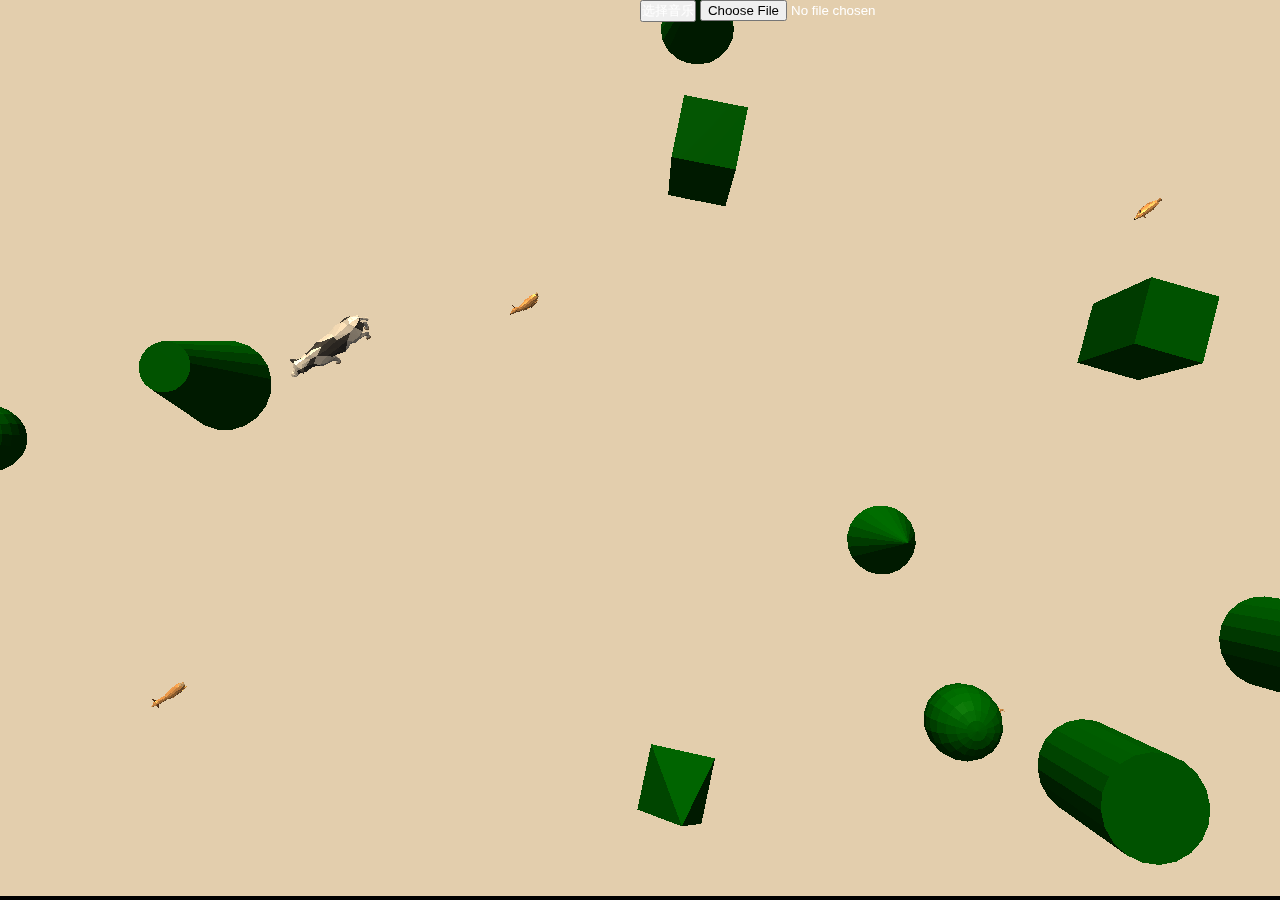
<file: MUSIC_GAME_FINAL/index.html>
﻿<!DOCTYPE html>
<html lang="en">
	<head>
		<meta charset="utf-8">
		<title>CG_MusicGame</title>
		<link href="assets/css/style.css" rel="stylesheet">
		<link href='styles/index.css'     rel='stylesheet'/>
		<meta name="apple-mobile-web-app-capable" content="yes" />
		<meta name="mobile-web-app-capable" content="yes" />
		<meta name="viewport" content="width=device-width, initial-scale=1.0, maximum-scale=1.0, user-scalable=no" />
		
	</head>

	<body>	
		<div id="select-music">
			<button id="add">选择音乐</button>
			<input id="loadfile" type="file">
		</div>
		<div id="start-game">
			<div id="canvas-start" class="viewer"></div>
		</div>

		<script src="assets/js/musicdecoder.js"></script>
		<script src="assets/js/game/music.js"></script>

		<div id="canvas-3d" class="viewer" ></div>

		<!-- External libraries -->
		<script src="assets/libs/jquery.min.js"></script>
		<script src="assets/libs/three.min.js"></script>
		<script src="assets/libs/three/OrbitControls.js"></script>
		<script src="assets/libs/RequestAnimationFrame.js"></script>
		<script src="assets/libs/box2d.js"></script>
		
		<script src="assets/js/window.js"></script>
		<script src="assets/js/game/game.js"></script>
		<script src="assets/js/game/display.js"></script>
		<script src="assets/js/game/meshes.js"></script>
		<script src="assets/js/game/rhythms.js"></script>
		<script src="assets/js/main.js"></script>
		<script src="assets/js/game/startgame2.js"></script>
	</body>
</html>
</file>
<file: MUSIC_GAME_FINAL/assets/css/style.css>
body {
	background-color : #000;
	margin : 0px;
	padding : 0px;
	color : #fff;
	overflow: hidden;
}

#terrain {
	position : absolute;
	top : 10px;
	left : 10px;
	width : 100px;
	height : 100px;
	/*display : none;*/
}
#start-game{
	height: 100%;
	width: 100%;
	text-align: center;
}
#canvas-start{
	height: 100%;
	width: 100%;
}
#button-start{
	top: 70%;
	position: absolute;
}
#select-music{
	top: 0%;
	left: 50%;
	position: absolute;
}
</file>
<file: MUSIC_GAME_FINAL/styles/index.css>
html,body,div,header,h1,h2,footer,p,ul,li,span,a,dl,dt,dd,
section,canvas,input,button,form,textarea,select{
	margin: 0;
	padding: 0;
	list-style: none;
	color: #fff;
	box-sizing: border-box;
}
a{
	text-decoration: none;
}
html,body {
  height: 100%;
  width: 100%;
  font: 14px "Lucida Grande", Helvetica, Arial, sans-serif;
  background-color: #000;
  color: #fff;
  text-align: center;
  overflow: hidden;
}
input[type='range'] {
	-webkit-appearance: none;
	background-color: gray;
	height: 8px;
	border-radius: 15px;
	outline: none;
}
/*滑块样式*/
input[type='range']::-webkit-slider-thumb{
    -webkit-appearance: none;
    height: 12px;
    width: 12px;
    background: #ddd;
    border-radius: 100%;
    border: none;
}
/*滑条*/
input[type='range']::-moz-range-track{
    height: 8px;
    background: gray;
    border-radius: 15px;
    border: none;
}
input[type='range']::-moz-range-thumb{
    height: 12px;
    width: 12px;
    background: #ddd;
    border: none;
    border-radius: 100%;
}
header,.right{
	/*布局采用绝对定位*/
	position: absolute;
}
header{
	left: 0px;
	top: 0px;
	right: 0px;
	height: 150px;
	z-index: 10;
	/*background-color: white;*/
	/*color: black;*/
}
header button#add{
	display: block;
	color: white;
	background-color: black;
	margin: 10px auto;
	height: 50px;
	font-size: 30px;
	border-radius: 5px;
	padding: 0 5px;
}
header input#loadfile{
	display: none;
}
ul.type{
	display: inline-block;
	border: solid #fff 1px;
	cursor: pointer;
	margin-bottom: 10px;
	border-radius: 5px;
}
ul.type li{
	float: left;
	height: 30px;
	line-height: 30px;
	width: 80px;
}
.right{
	/*top: 150px;*/
	top: 0px;
	left: 0px;
	bottom: 0px;
	right: 0px;
}
.selected{
	color: green;
}
.selectedType{
	color: #000;
	background-color: #fff;
}

/*媒体查询*/
@media screen and (max-width:800px),screen and (max-height:500px){
	body{
		font-size: 12px;
	}
	header{
		height: 85px;
	}
	header h1{
		font-size: 24px;
		height: 34px;
		line-height: 34px;
	}
	header button#add{
		font-size: 20px;
		height: 25px;
		width: 40%;
	}
	ul.type{
		margin-bottom: 2px;
	}
	ul.type li{
		height: 19px;
		line-height: 19px;
	}
	.right{
		/*top:85px;*/
	}
}
</file>
